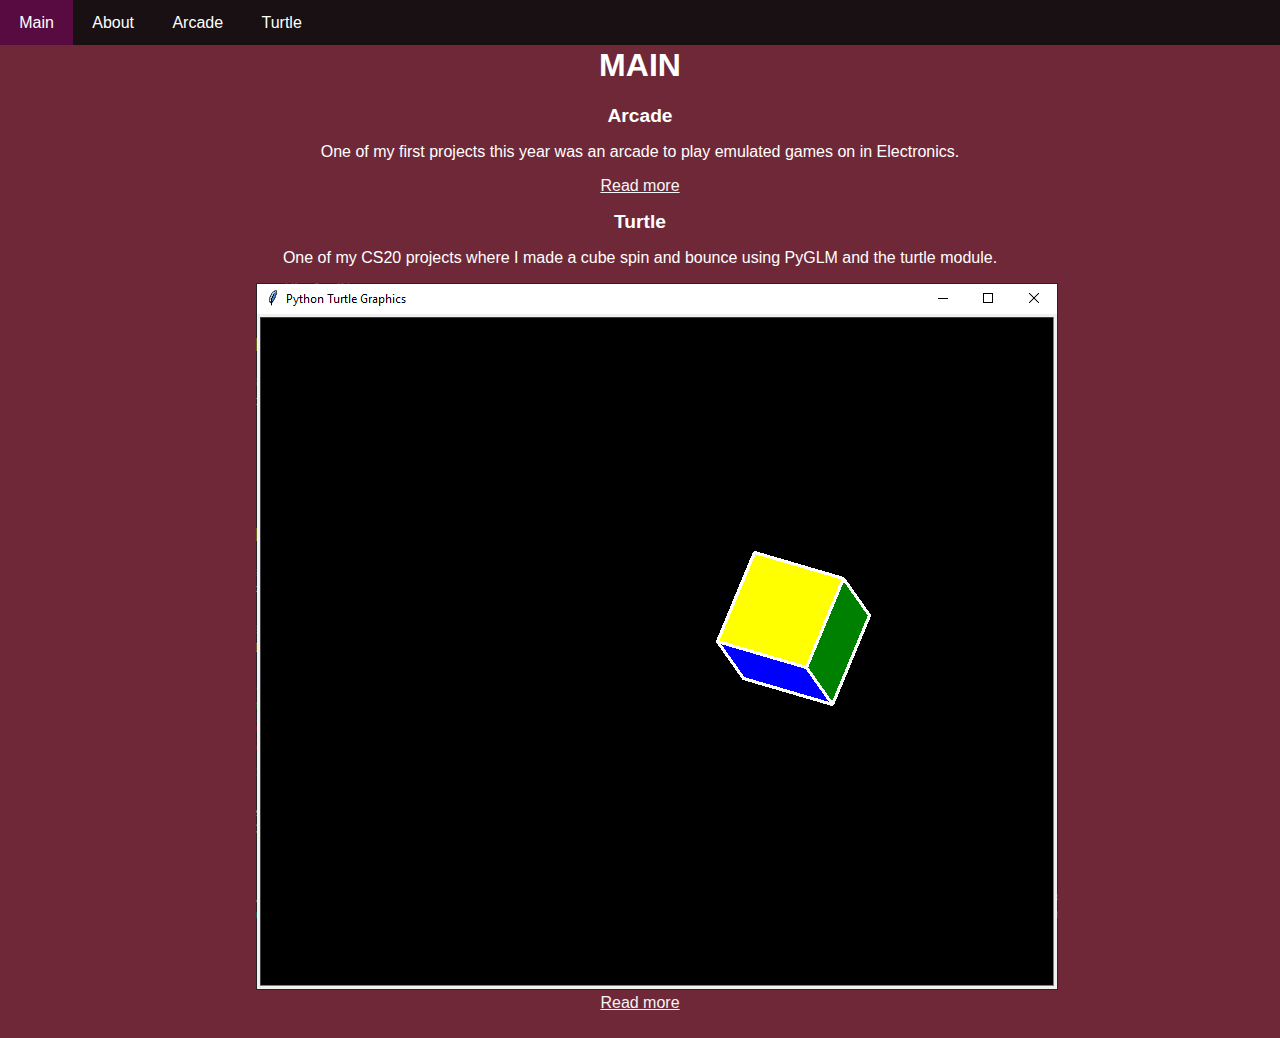
<file: index.html>
<!DOCTYPE html>
<html lang="en">
    <head>
        <meta charset="UTF-8">
        <meta http-equiv="X-UA-COMPATIBLE" content="IE=edge">
        <meta name="viewport" content="width=device-witdh, initial-scale=1.0">
        <link rel="stylesheet" href="styles.css">
        <title>
            Main
        </title>

    </head>
    <body>
        <nav>
            <ul>
                <li>
                   <a class="active" href="index.html" >Main</a>
                </li>
                <li>
                    <a href="about.html" >About</a>
                </li>
                <li>
                    <a href="arcade.html" >Arcade</a>
                </li>
                <li>
                    <a href="turtle.html" >Turtle</a>
                </li>
            </ul>
        </nav>
        <div>
            <h1>
                MAIN
            </h1>
            <h2>
                Arcade
            </h2>
            <p>
                One of my first projects this year was an arcade to play emulated games on in Electronics.
            </p>
            <a href="arcade.html">
                Read more
            </a>
        </div>
        <div>
            <h2>
                Turtle
            </h2>
            <p>
                One of my CS20 projects where I made a cube spin and bounce using PyGLM and the turtle module.
            </p>
            <img src="turtle.png" alt="The cube bouncing around">
            <br>
            <a href="turtle.html">
                Read more
            </a>
        </div>
    </body>
</html>
</file>
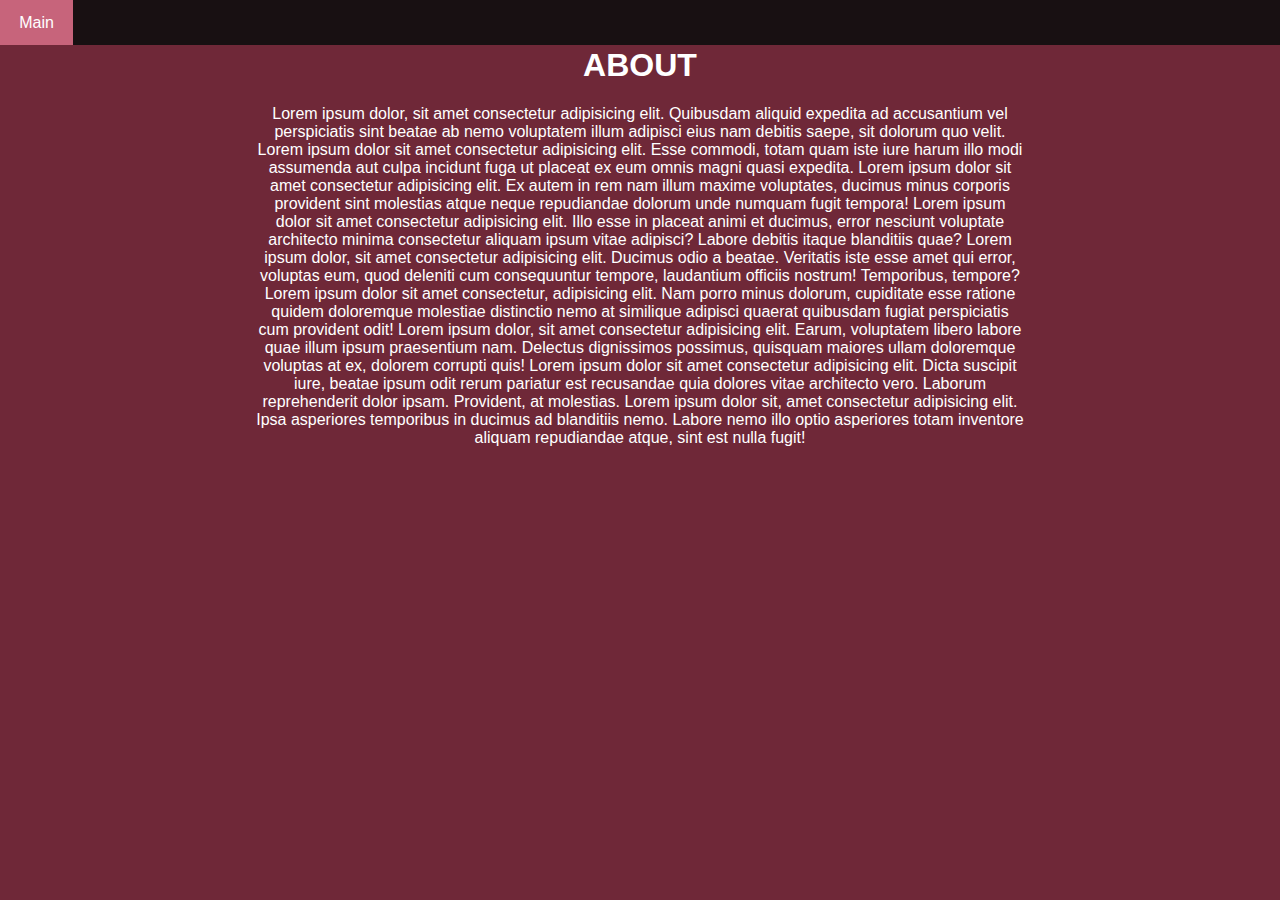
<file: about.html>
<!DOCTYPE html>
<html lang="en">
    <head>
        <meta charset="UTF-8">
        <meta http-equiv="X-UA-COMPATIBLE" content="IE=edge">
        <meta name="viewport" content="width=device-witdh, initial-scale=1.0">
        <link rel="stylesheet" href="styles.css">
        <title>
            About
        </title>

    </head>
    <body>
        <nav>
            <ul>
                <li>
                   <a href="index.html" >Main</a>
                </li>
            </ul>
        </nav>

        <h1>
            ABOUT
        </h1>
        <p>
            Lorem ipsum dolor, sit amet consectetur adipisicing elit. Quibusdam aliquid expedita ad accusantium vel perspiciatis sint beatae ab nemo voluptatem illum adipisci eius nam debitis saepe, sit dolorum quo velit. Lorem ipsum dolor sit amet consectetur adipisicing elit. Esse commodi, totam quam iste iure harum illo modi assumenda aut culpa incidunt fuga ut placeat ex eum omnis magni quasi expedita. Lorem ipsum dolor sit amet consectetur adipisicing elit. Ex autem in rem nam illum maxime voluptates, ducimus minus corporis provident sint molestias atque neque repudiandae dolorum unde numquam fugit tempora! Lorem ipsum dolor sit amet consectetur adipisicing elit. Illo esse in placeat animi et ducimus, error nesciunt voluptate architecto minima consectetur aliquam ipsum vitae adipisci? Labore debitis itaque blanditiis quae? Lorem ipsum dolor, sit amet consectetur adipisicing elit. Ducimus odio a beatae. Veritatis iste esse amet qui error, voluptas eum, quod deleniti cum consequuntur tempore, laudantium officiis nostrum! Temporibus, tempore? Lorem ipsum dolor sit amet consectetur, adipisicing elit. Nam porro minus dolorum, cupiditate esse ratione quidem doloremque molestiae distinctio nemo at similique adipisci quaerat quibusdam fugiat perspiciatis cum provident odit! Lorem ipsum dolor, sit amet consectetur adipisicing elit. Earum, voluptatem libero labore quae illum ipsum praesentium nam. Delectus dignissimos possimus, quisquam maiores ullam doloremque voluptas at ex, dolorem corrupti quis! Lorem ipsum dolor sit amet consectetur adipisicing elit. Dicta suscipit iure, beatae ipsum odit rerum pariatur est recusandae quia dolores vitae architecto vero. Laborum reprehenderit dolor ipsam. Provident, at molestias. Lorem ipsum dolor sit, amet consectetur adipisicing elit. Ipsa asperiores temporibus in ducimus ad blanditiis nemo. Labore nemo illo optio asperiores totam inventore aliquam repudiandae atque, sint est nulla fugit!
        </p>
    </body>
</html>
</file>
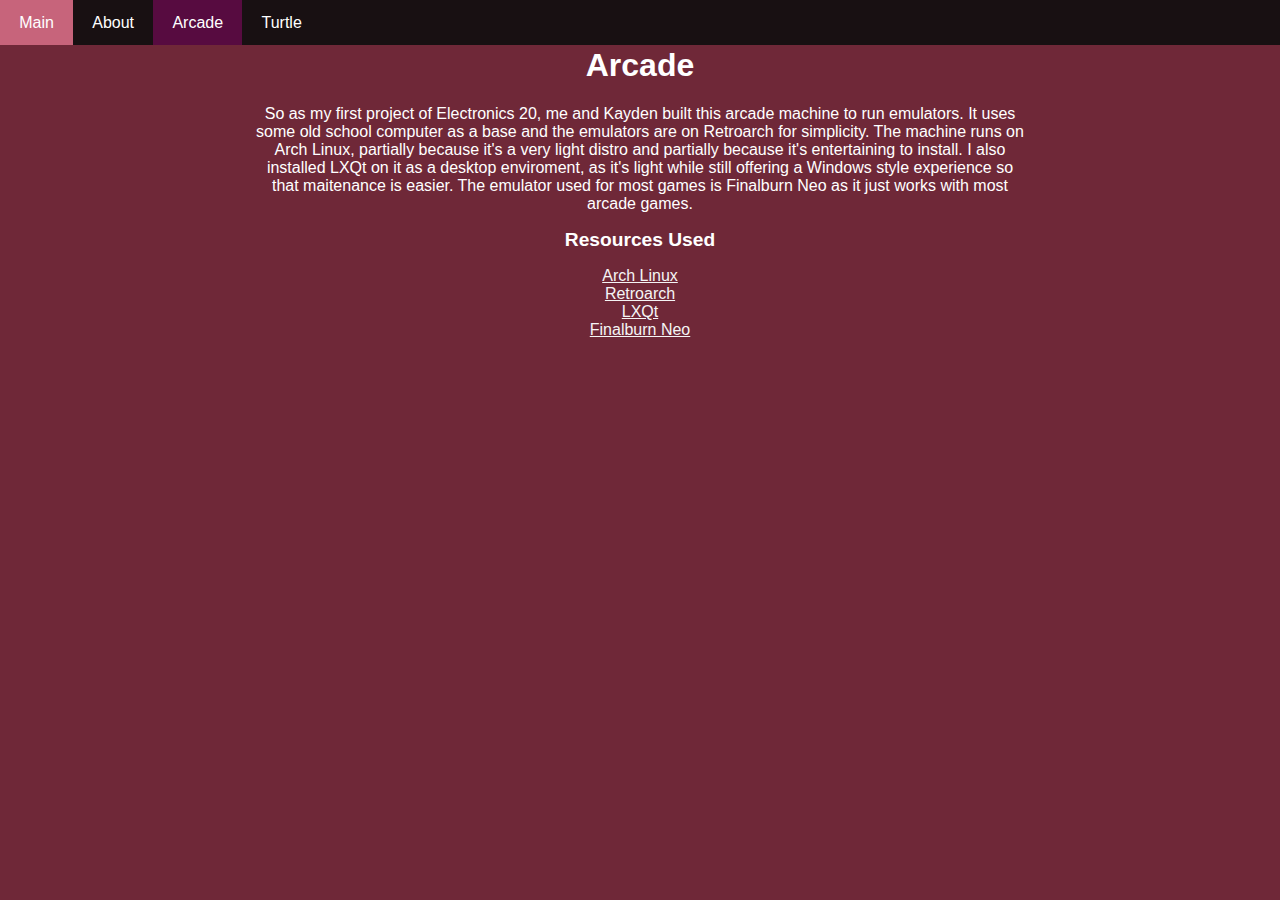
<file: arcade.html>
<!DOCTYPE html>
<html lang="en">
    <head>
        <meta charset="UTF-8">
        <meta http-equiv="X-UA-COMPATIBLE" content="IE=edge">
        <meta name="viewport" content="width=device-witdh, initial-scale=1.0">
        <link rel="stylesheet" href="styles.css">
        <title>
            Arcade
        </title>

    </head>
    <body>
        <nav>
            <ul>
                <li>
                   <a href="index.html" >Main</a>
                </li>
                <li>
                    <a href="about.html" >About</a>
                </li>
                <li>
                    <a class="active" href="arcade.html" >Arcade</a>
                </li>
                <li>
                    <a href="turtle.html" >Turtle</a>
                </li>
            </ul>
        </nav>

        <h1>
            Arcade
        </h1>
        <p>
            So as my first project of Electronics 20, me and Kayden built this arcade machine to run emulators. It uses some old school computer as a base and the emulators are on Retroarch for simplicity. The machine runs on Arch Linux, partially because it's a very light distro and partially because it's entertaining to install. I also installed LXQt on it as a desktop enviroment, as it's light while still offering a Windows style experience so that maitenance is easier. The emulator used for most games is Finalburn Neo as it just works with most arcade games.
        </p>
        <h2>
            Resources Used
        </h2>
        <ul>
            <li>
                <a href="https://archlinux.org/">
                    Arch Linux
                </a>
            </li>
            <li>
                <a href="https://www.retroarch.com/">
                    Retroarch
                </a>
            </li>
            <li>
                <a href="https://lxqt-project.org/">
                    LXQt
                </a>
            </li>
            <li>
                <a href="https://github.com/finalburnneo/FBNeo">
                    Finalburn Neo
                </a>
            </li>
        </ul>
    </body>
</html>
</file>
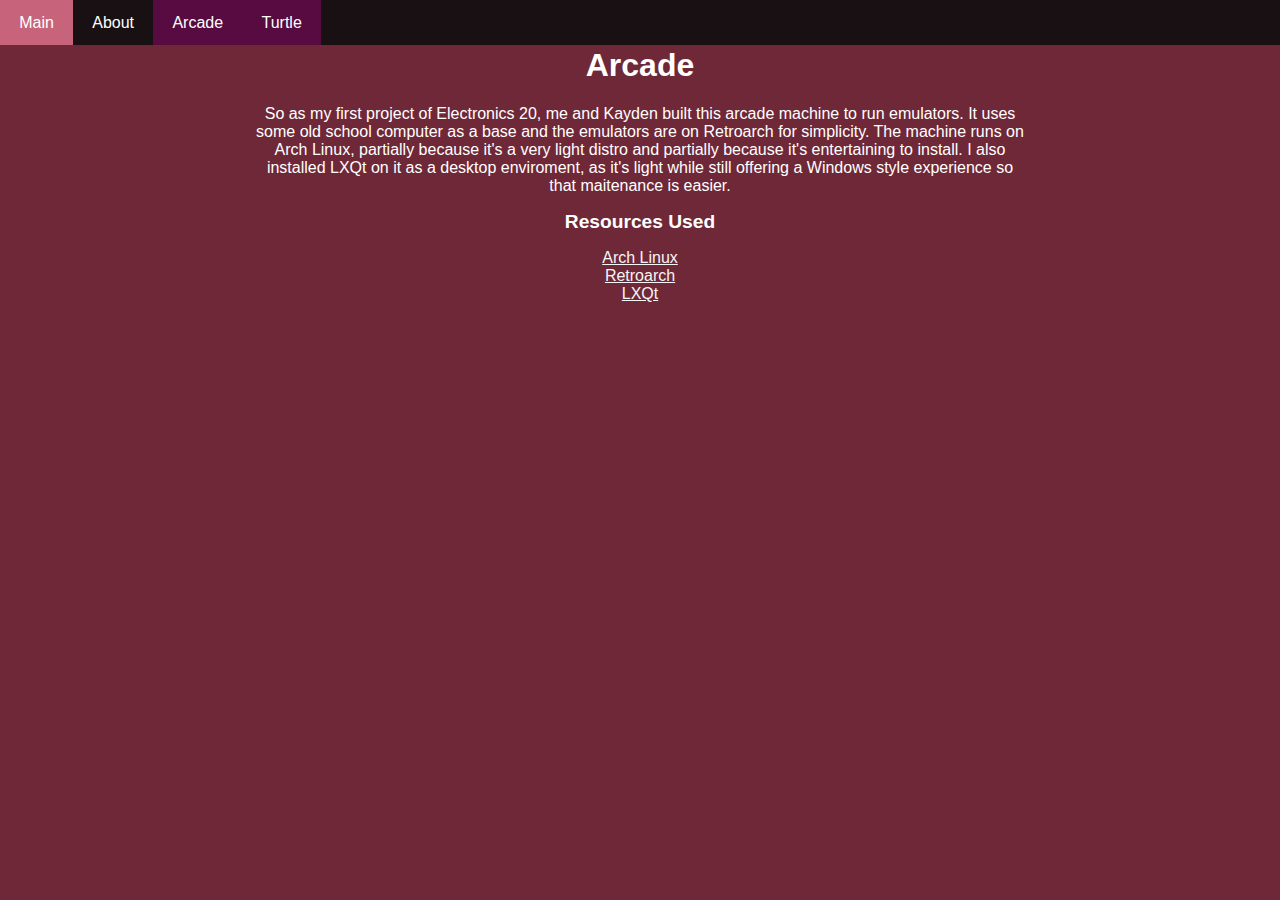
<file: turtle.html>
<!DOCTYPE html>
<html lang="en">
    <head>
        <meta charset="UTF-8">
        <meta http-equiv="X-UA-COMPATIBLE" content="IE=edge">
        <meta name="viewport" content="width=device-witdh, initial-scale=1.0">
        <link rel="stylesheet" href="styles.css">
        <title>
            Turtle
        </title>

    </head>
    <body>
        <nav>
            <ul>
                <li>
                   <a href="index.html" >Main</a>
                </li>
                <li>
                    <a href="about.html" >About</a>
                </li>
                <li>
                    <a class="active">Arcade</a>
                </li>
                <li>
                    <a class="active" href="turtle.html" >Turtle</a>
                </li>
            </ul>
        </nav>

        <h1>
            Arcade
        </h1>
        <p>
            So as my first project of Electronics 20, me and Kayden built this arcade machine to run emulators. It uses some old school computer as a base and the emulators are on Retroarch for simplicity. The machine runs on Arch Linux, partially because it's a very light distro and partially because it's entertaining to install. I also installed LXQt on it as a desktop enviroment, as it's light while still offering a Windows style experience so that maitenance is easier.
        </p>
        <h2>
            Resources Used
        </h2>
        <ul>
            <li>
                <a href="https://archlinux.org/">
                    Arch Linux
                </a>
            </li>
            <li>
                <a href="https://www.retroarch.com/">
                    Retroarch
                </a>
            </li>
            <li>
                <a href="https://lxqt-project.org/">
                    LXQt
                </a>
            </li>
        </ul>
    </body>
</html>
</file>
<file: styles.css>
body {
    background-color: #6F2838;
    padding: 2vw;
    color: white;
    text-align: center;
    font-family: Verdana, Geneva, Tahoma, sans-serif;
    margin: auto;
    width: 60%;
}
ul {
    padding: 0;
    list-style-type: none; 
}
nav ul {
    margin: 0;
    position: fixed;
    top: 0;
    width: 100%;
    left: 0%;
    margin: 0;
    padding: 0;
    overflow: hidden;
    background-color: #181012;
}
  
nav ul li {
    float: left;
}

a {
    text-align: center;
    color: whitesmoke;
}
  
nav ul li a {
    display: block;
    padding: 1.5vh 1.5vw;
    color: white;
    text-decoration: none;
}

nav ul li a:hover {
    background-color: #C7647B;
}
nav ul li a.active {
    background-color: #570b40;
}
h2 {
    font-size: larger;
}
</file>
